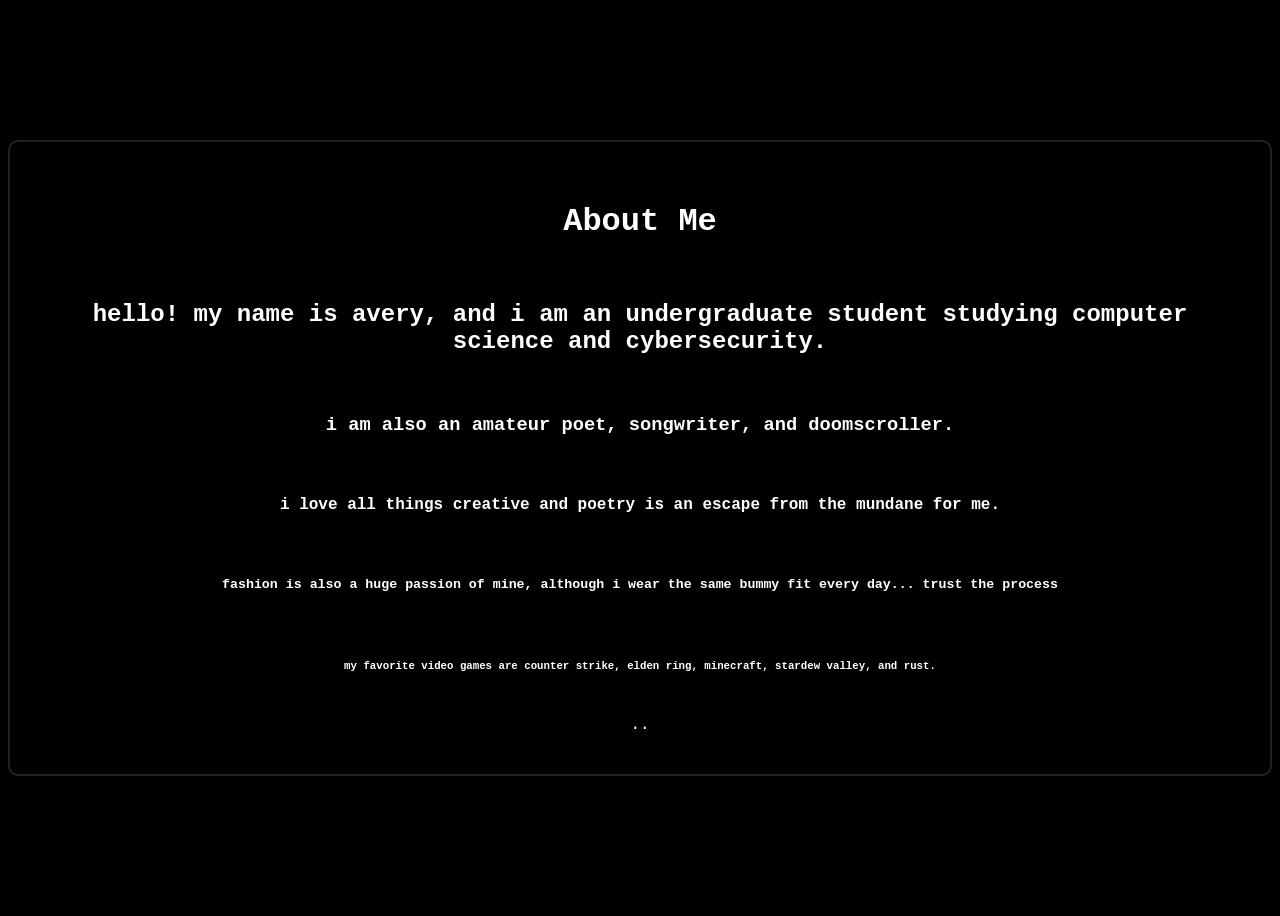
<file: about.html>
<!DOCTYPE html>
<html>
  <head>
    <link rel="stylesheet" href="styles.css">
  </head>

  <body>

    <video autoplay muted loop playsinline id="bg-video">
      <source src="starloop.mp4" type="video/mp4">
    </video>

    <div class="container">
      <h1>About Me</h1>
      <h2>hello! my name is avery, and i am an undergraduate student studying computer science and cybersecurity.</h2>
      <h3>i am also an amateur poet, songwriter, and doomscroller.</h3>
      <h4>i love all things creative and poetry is an escape from the mundane for me.</h4>
      <h5>fashion is also a huge passion of mine, although i wear the same bummy fit every day... trust the process</h5>
      <h6>my favorite video games are counter strike, elden ring, minecraft, stardew valley, and rust.</h6>
      
      <a href="index.html" class="home-link">..</a>
    </div>
    
  </body>
  
</html>
</file>
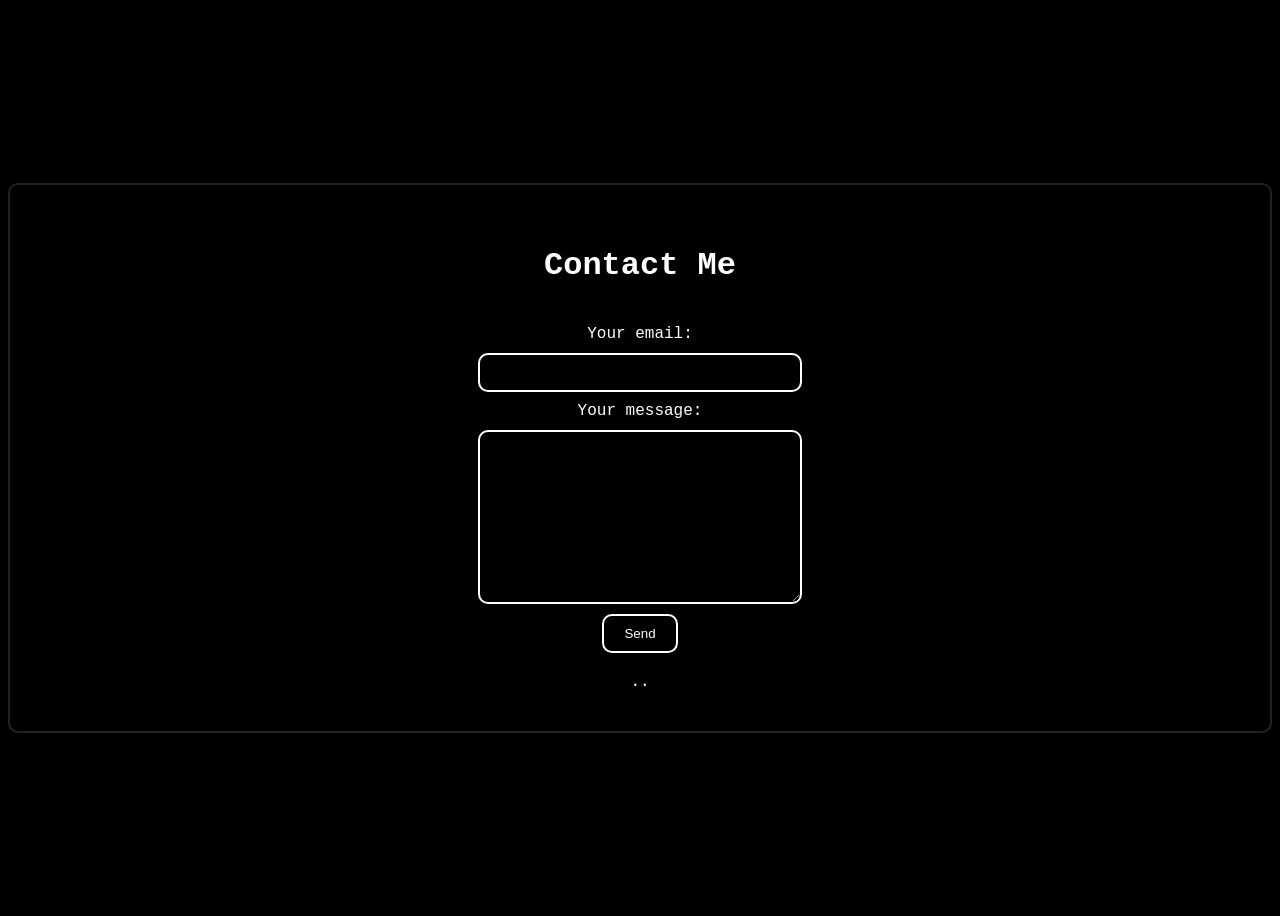
<file: contact.html>
<!DOCTYPE html>
<html>
  <head>
    <link rel="stylesheet" href="styles.css">
  </head>
  <body>
    
    <video autoplay muted loop playsinline id="bg-video">
      <source src="starloop.mp4" type="video/mp4">
    </video>
    
    <div class="container">
      <h1>Contact Me</h1>
      <form action="https://formspree.io/f/mlgoporn" method="POST">
        <label>Your email:</label>
        <input type="email" name="email">
        <label>Your message:</label>
        <textarea name="message"></textarea>
        <button type="submit" class="outline-btn">Send</button>
      </form>
      <a href="index.html" class="home-link">..</a>
    </div>
    
  </body>
</html>
</file>
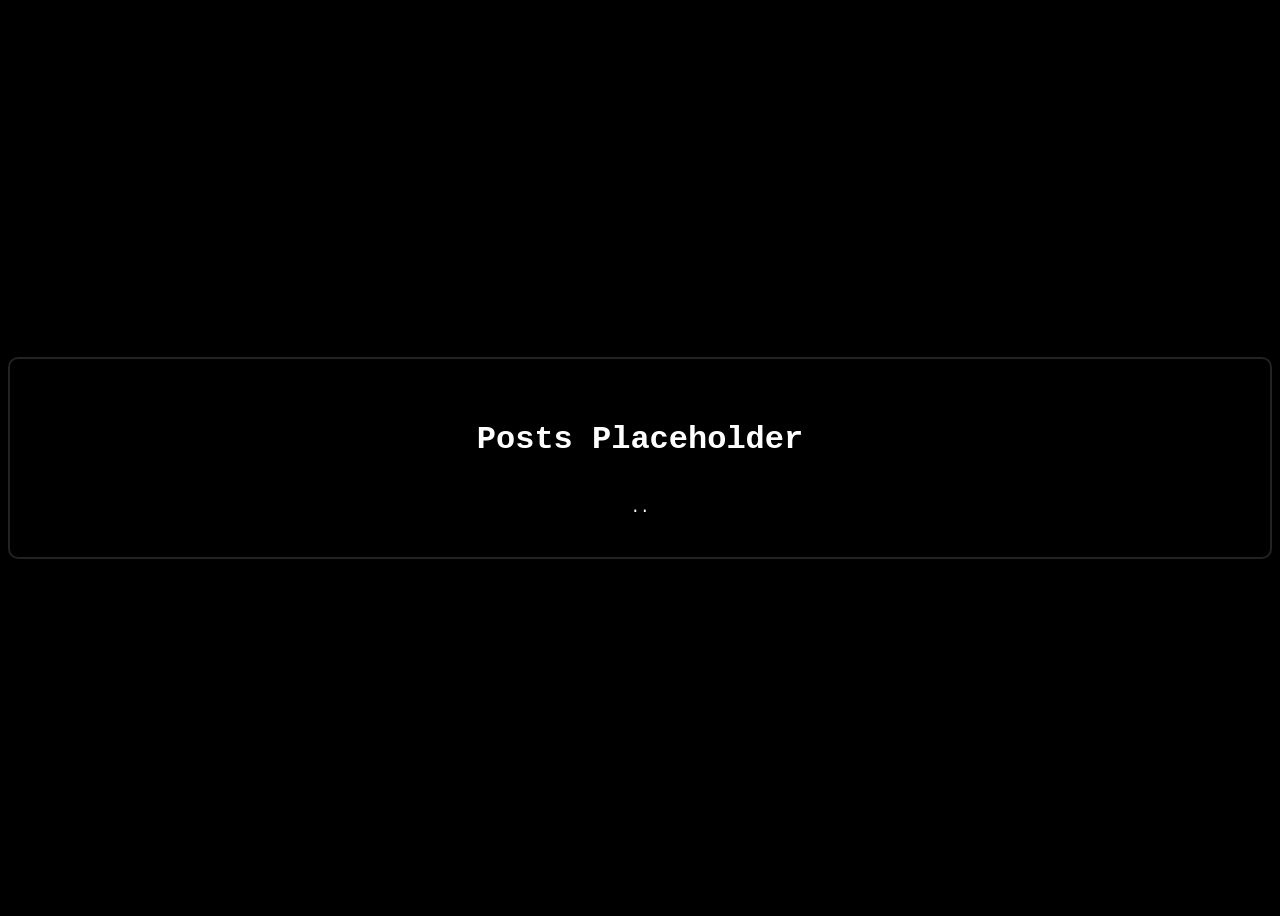
<file: posts.html>
<!DOCTYPE html>
<html>
  <head>
    <link rel="stylesheet" href="styles.css">
  </head>
  <body>

    <video autoplay muted loop playsinline id="bg-video">
      <source src="starloop.mp4" type="video/mp4">
    </video>

    <div class="container">
      <h1>Posts Placeholder</h1>
      <a href="index.html" class="home-link">..</a>
    </div>
    
  </body>
</html>
</file>
<file: styles.css>
body {
  
  font-family: "MS Gothic", "ＭＳ ゴシック", monospace;
  text-align: center;
  text-align: center;
  min-height: 100vh;
  display: flex;
  flex-direction: column;
  justify-content: center;
  
  #bg-video {
  position: fixed;
  top: 0;
  left: 0;
  width: 100%;
  height: 100%;
  object-fit: cover;
  z-index: -1;
  }
  
  background-color: black;
  
  h1 {
    color: white;
  }
  h2 {
    color: white;
  }
  h3 {
    color: white;
  }
  h4 {
    color: white;
  }
  h5 {
    color: white;
  }
  h6 {
    color: white;
  }
  p {
    color: white;
  }

  .outline-btn {
    background: transparent;
    border: 2px solid white;
    border-radius: 10px;
    color: white;
    padding: 10px 20px;
    cursor: pointer;
  }

  .outline-btn:hover {
    background: rgba(255, 255, 255, 0.1);
  }

  .button-row {
    display: flex;
    gap: 15px;
    justify-content: center;
  }

  .container {
    display: flex;
    flex-direction: column;
    align-items: center;
    gap: 20px;
    border: 2px solid #222222;
    border-radius: 10px;
    background: rgba(0, 0, 0, 0.75);
    padding: 40px;
  }

  .profile-pic {
    width: 150px;
    height: 150px;
    border-radius: 50%;
    object-fit: cover;
  }

  .mirror {
    display: inline-block;
    transform: scaleX(-1);
  }

  label {
    color: white;
  }

  input, textarea {
    background: transparent;
    border: 2px solid white;
    border-radius: 10px;
    color: white;
    padding: 10px;
    width: 300px;
    font-family: "MS Gothic", "ＭＳ ゴシック", monospace;
  }

  textarea {
    height: 150px;
    resize: vertical;
  }

  form {
    display: flex;
    flex-direction: column;
    align-items: center;
    gap: 10px;
  }

  .home-link {
    color: white;
    text-decoration: none;
  }

  .home-link:hover {
    text-decoration: underline;
  }

  .home-link:visited {
    color: white;
  }
}
</file>
